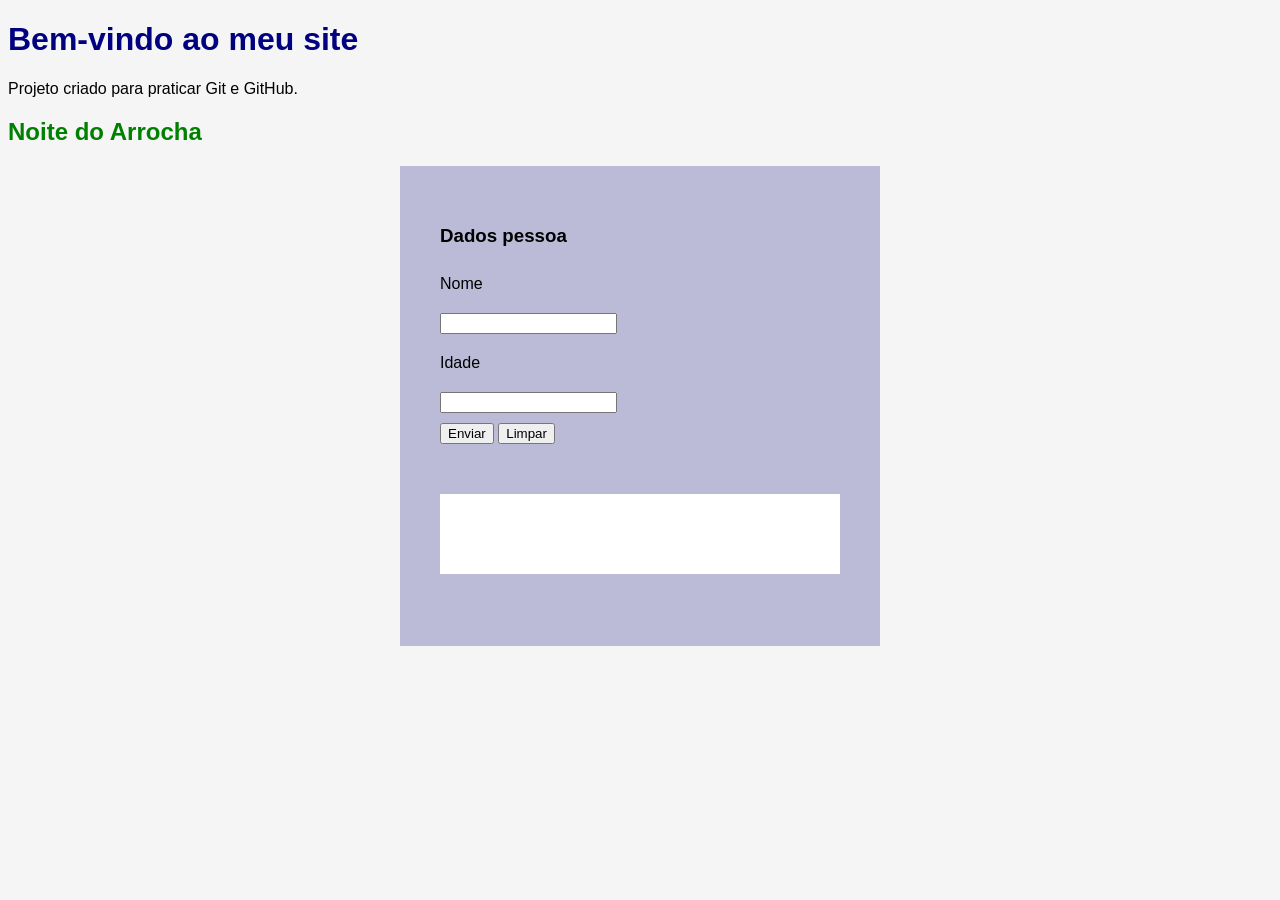
<file: index.html>
<!DOCTYPE html>
<html lang="pt-br">

<head>
    <meta charset="UTF-8">
    <meta name="viewport" content="width=device-width, initial-scale=1.0">
    <title>Meu Primeiro Site</title>

    <link rel="stylesheet" href="css/style.css">

    <script src="js/script.js" defer></script>
</head>

<body>
    <h1>Bem-vindo ao meu site</h1>
    <p>Projeto criado para praticar Git e GitHub.</p>

    <h2>Noite do Arrocha</h2>

    <div id="div-form">
        <h3>Dados pessoa</h3>

        <form id="formulario-pessoa">
            <label for="name">Nome</label>
            <input type="text" name="nome" id="nome">

            <label for="idade">Idade</label>
            <input type="text" name="idade" id="idade">

            <button type="submit"> Enviar </button>
            <button type="reset"> Limpar </button>
        </form>

        <div id="div-dados">
            
        </div>
    </div>

</body>

</html>
</file>
<file: css/style.css>
body {
    font-family: Arial, sans-serif;
    background-color: #f5f5f5;
}

h1 {
    color: #000080;
}

h2 {
    color: #008000;
}

#div-form{
    width: 400px;
    height: 400px;
    background-color: #bbbbd7;
    margin: 20px auto;
    padding: 40px;
}

label{
    display: block;
    padding: 10px 0px;
}

input{
    display: block;
    margin: 10px  0px;
}

#div-dados{
    width: 100%;
    height: 80px;
    margin: 50px 0px;
    background-color: #ffffff;
}
</file>
